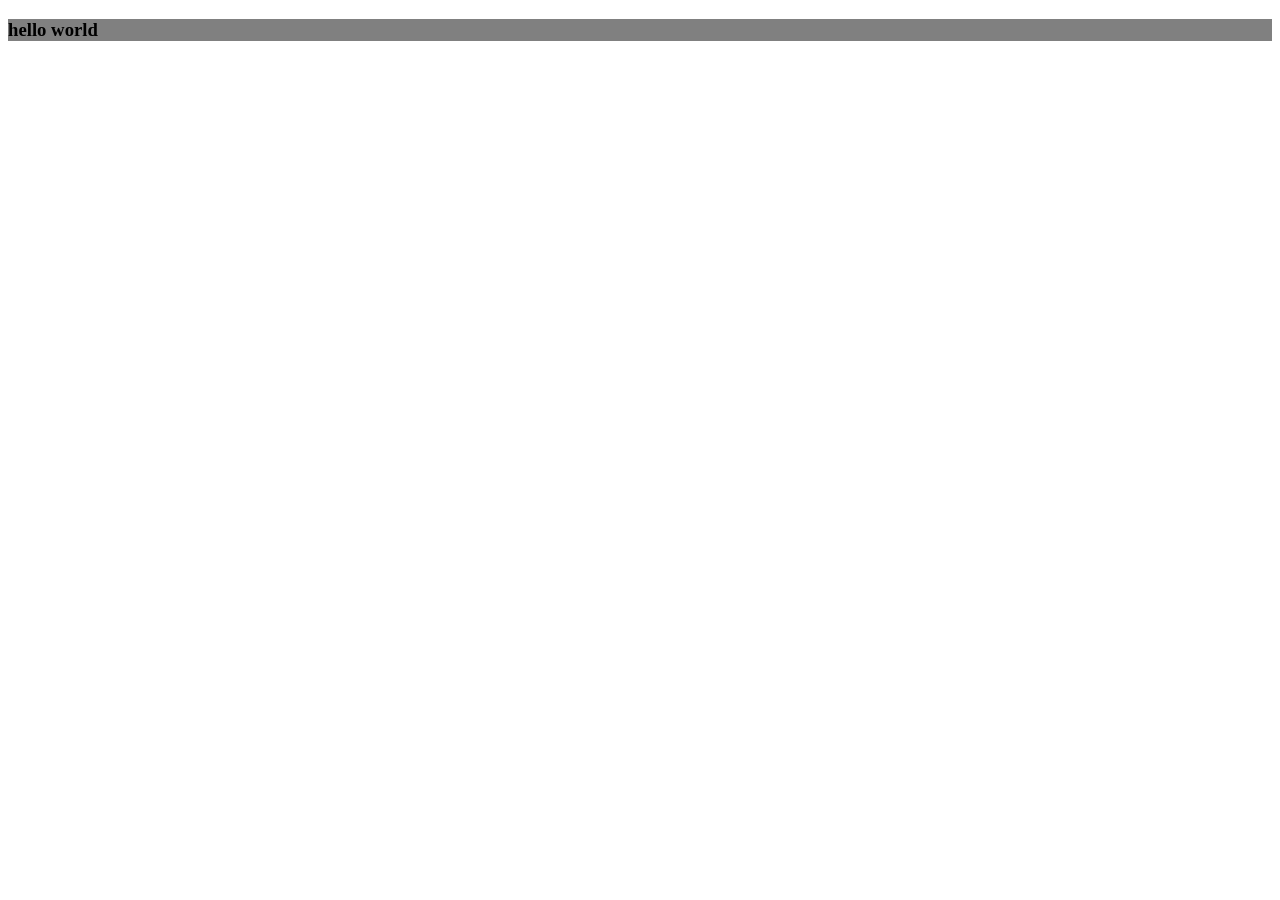
<file: index.html>
<!DOCTYPE html>
<html lang="en">

<head>
    <meta charset="UTF-8">
    <meta name="viewport" content="width=device-width, initial-scale=1.0">
    <link rel="stylesheet" href="style.css">
    <title>Document</title>
</head>

<body>
    <h3>hello world</h3>
</body>

</html>
</file>
<file: style.css>
h3{
    background-color: gray;
}
</file>
